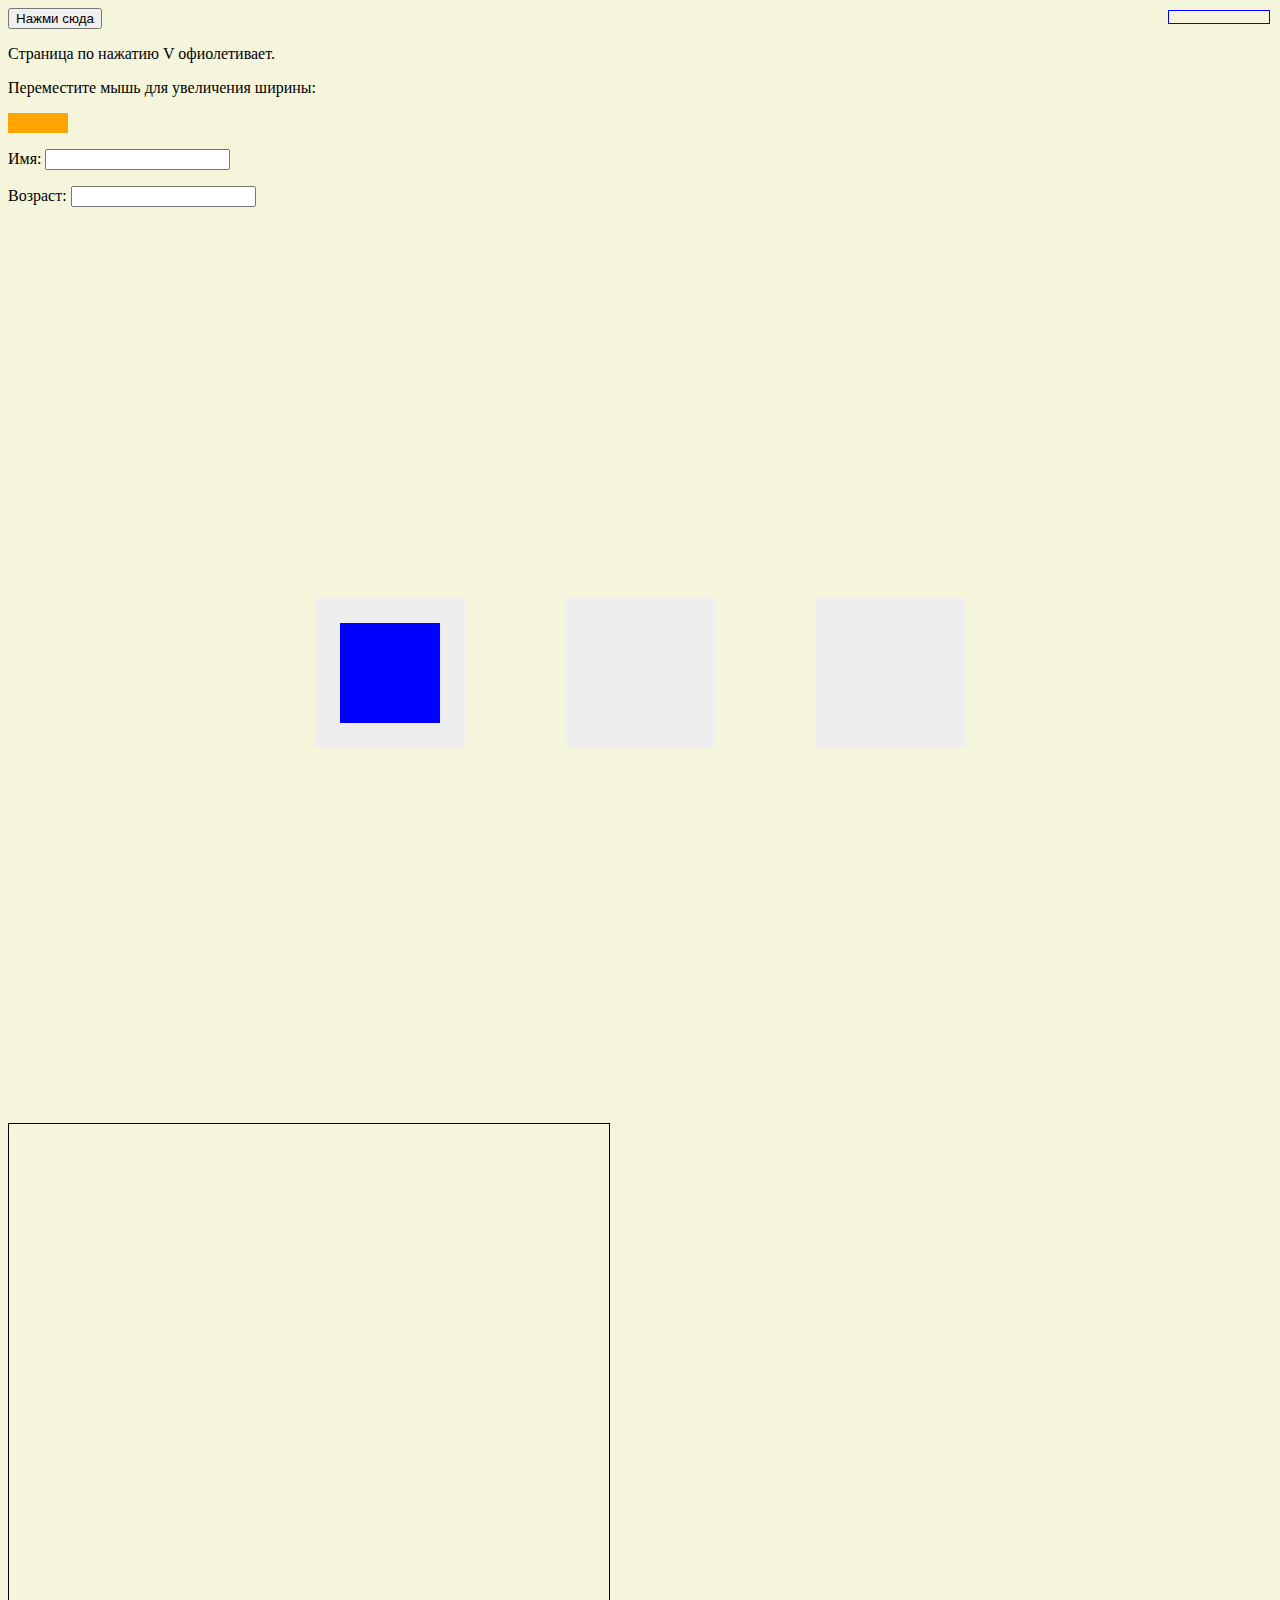
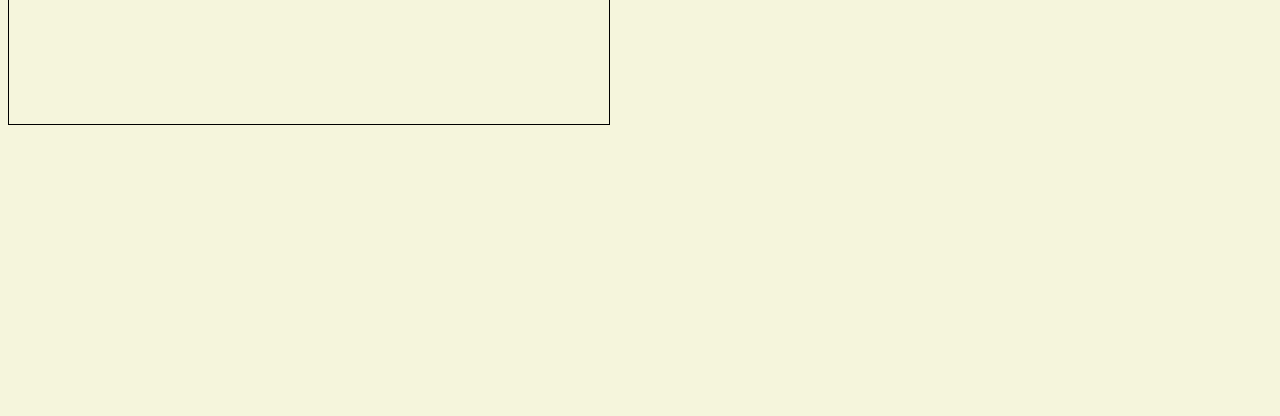
<file: 17/index.html>
<!doctype html>

<html lang="ru">

<head>
  <meta charset="utf-8">
</head>

<body>
    <button>Нажми сюда</button>

    <script>
      var button = document.querySelector("button");
      button.addEventListener("mousedown", function(event) {
        if (event.which == 1)
          alert("Левая");
        else if (event.which == 2)
          alert("Средняя");
        else if (event.which == 3)
          alert("Правая");
      });
    </script>

    <p>Страница по нажатию V офиолетивает.</p>
    <script>
        addEventListener("keydown", function(event) {
        if (event.keyCode == 86)
            document.body.style.background = "violet";
        });
        addEventListener("keyup", function(event) {
        if (event.keyCode == 86)
            document.body.style.background = "";
        });
    </script>

    <style>
        body {
        height: 200px;
        background: beige;
        }
        .dot {
        height: 8px; width: 8px;
        border-radius: 4px; /* скруглённые углы */
        background: blue;
        position: absolute;
        }
    </style>

    <script>
        addEventListener("click", function(event) {
        var dot = document.createElement("div");
        dot.className = "dot";
        dot.style.left = (event.pageX - 4) + "px";
        dot.style.top = (event.pageY - 4) + "px";
        document.body.appendChild(dot);
        });
    </script>

    <p>Переместите мышь для увеличения ширины:</p>
    <div style="background: orange; width: 60px; height: 20px"></div>

    <script>
        var lastX; // Последняя позиция мыши
        var rect = document.querySelector("div");
        rect.addEventListener("mousedown", function(event) {
        if (event.which == 1) {
            lastX = event.pageX;
            addEventListener("mousemove", moved);
            event.preventDefault(); // Запретим выделение
        }
        });

        function moved(event) {
            if (event.which != 1) {
                removeEventListener("mousemove", moved);
            } else {
                var dist = event.pageX - lastX;
                var newWidth = Math.max(10, rect.offsetWidth + dist);
                rect.style.width = newWidth + "px";
                lastX = event.pageX;
            }
        }
    </script>

    <style>
        .progress {
            border: 1px solid blue;
            width: 100px;
            position: fixed;
            top: 10px; right: 10px;
        }
        .progress > div {
            height: 12px;
            background: blue;
            width: 0%;
        }
        body {
            height: 2000px;
        }
    </style>

    <div class="progress"><div></div></div>

    <script>
        var bar = document.querySelector(".progress div");
        addEventListener("scroll", function() {
            var max = document.body.scrollHeight - innerHeight;
            var percent = (pageYOffset / max) * 100;
            bar.style.width = percent + "%";
        });
    </script>

    <p>Имя: <input type="text" data-help="Ваше полное имя"></p>
    <p>Возраст: <input type="text" data-help="Возраст в годах"></p>
    <p id="help"></p>

    <script>
        var help = document.querySelector("#help");
        var fields = document.querySelectorAll("input");
        for (var i = 0; i < fields.length; i++) {
            fields[i].addEventListener("focus", function(event) {
            var text = event.target.getAttribute("data-help");
            help.textContent = text;
        });
        fields[i].addEventListener("blur", function(event) {
        help.textContent = "";
        });
    }
    </script>

    <div class="container">
        <div class="box">
            <div class="item" draggable="true"></div>
        </div>
        <div class="box"></div>
        <div class="box"></div>
    </div>

    <style>
        .container {
            width: 100%;
            height: 100vh;
            display: flex;
            justify-content: center;
            align-items: center;
        }

        /* Стили для боксов */
        .box {
            width: 150px;
            height: 150px;
            background-color: #eee;
            margin-right: 100px;
            display: flex;
            justify-content: center;
            align-items: center;
        }

        .box:last-child {
            margin-right: 0;
        }

        /* Стили для перемещаемого элемента */
        .item {
            width: 100px;
            height: 100px;
            background-color: blue;
            cursor: pointer;
        }

        /* Меняем курсор при перетаскивании */
        .item:active {
            cursor: grabbing;
        }

        /* При перетаскивания - меняем цвет */
        .item--hold {
            background-color: blueviolet;
        }

        /* При наведении на бокс - желтая подсветка */
        .box--hovered {
            background-color: rgba(255, 255, 0, 0.2);
        }

        /* Перетаскивании - скрываем элемент */
        .item--hide {
            display: none;
        }
    </style>

    <script>
        const item = document.querySelector(".item");
        const boxes = Array.from(document.querySelectorAll(".box"));

        item.addEventListener("dragstart", dragstart);
        item.addEventListener("dragend", dragend);

        boxes.forEach((box) => {
            // Когда заходим элементом в бокс
            box.addEventListener("dragover", dragover);
            // Когда отпускаем элемент на нужном боксе
            box.addEventListener("drop", drop);
            // Когда достигаем бокс
            box.addEventListener("dragenter", dragenter);
            // Когда покидаем бокс
            box.addEventListener("dragleave", dragleave);
        });

        // Функция начала перетаскивания элемента
        function dragstart(e) {
            // Меняем цвет на фиолетовый
            e.target.classList.add("item--hold");
            // Удаляем элемент из бокса
            setTimeout(() => e.target.classList.add("item--hide"), 0);
        }

        function dragend(e) {
            // Меняем цвет на синий
            e.target.classList.remove("item--hold");
            // Возвращаем элемент обратно
            e.target.classList.remove("item--hide");
        }

        function dragover(e) {
            e.preventDefault();
        }

        function drop(e) {
            // Добавляем наш элемент в нужный бокс
            e.target.append(item);
            // Убираем желтую подсветку
            e.target.classList.remove("box--hovered");
        }

        function dragenter(e) {
            // Добавляем желтую подсветку
            e.target.classList.add("box--hovered");
        }

        function dragleave(e) {
            // Убираем желтую подсветку
            e.target.classList.remove("box--hovered");
        }
    </script>

    <canvas id="canvas" width="600" height="600" style="border:solid black 1px;">
        .
    </canvas>
    

    <script>

        function startup() {
            var el = document.getElementById("canvas");
            el.addEventListener("touchstart", handleStart, false);
            el.addEventListener("touchend", handleEnd, false);
            el.addEventListener("touchcancel", handleCancel, false);
            el.addEventListener("touchmove", handleMove, false);
        }

        var ongoingTouches = [];

        function handleStart(evt) {
            evt.preventDefault();
            console.log("touchstart.");
            var el = document.getElementById("canvas");
            var ctx = el.getContext("2d");
            var touches = evt.changedTouches;

            for (var i = 0; i < touches.length; i++) {
                console.log("touchstart:" + i + "...");
                ongoingTouches.push(copyTouch(touches[i]));
                var color = colorForTouch(touches[i]);
                ctx.beginPath();
                ctx.arc(touches[i].pageX, touches[i].pageY, 4, 0, 2 * Math.PI, false);  // a circle at the start
                ctx.fillStyle = color;
                ctx.fill();
                console.log("touchstart:" + i + ".");
            }
        }

        function handleMove(evt) {
            evt.preventDefault();
            var el = document.getElementById("canvas");
            var ctx = el.getContext("2d");
            var touches = evt.changedTouches;

            for (var i = 0; i < touches.length; i++) {
                var color = colorForTouch(touches[i]);
                var idx = ongoingTouchIndexById(touches[i].identifier);

                if (idx >= 0) {
                    console.log("continuing touch "+idx);
                    ctx.beginPath();
                    console.log("ctx.moveTo(" + ongoingTouches[idx].pageX + ", " + ongoingTouches[idx].pageY + ");");
                    ctx.moveTo(ongoingTouches[idx].pageX, ongoingTouches[idx].pageY);
                    console.log("ctx.lineTo(" + touches[i].pageX + ", " + touches[i].pageY + ");");
                    ctx.lineTo(touches[i].pageX, touches[i].pageY);
                    ctx.lineWidth = 4;
                    ctx.strokeStyle = color;
                    ctx.stroke();

                    ongoingTouches.splice(idx, 1, copyTouch(touches[i]));  // swap in the new touch record
                    console.log(".");
                } else {
                    console.log("can't figure out which touch to continue");
                }
            }
        }

    </script>

</body>

</html>
</file>
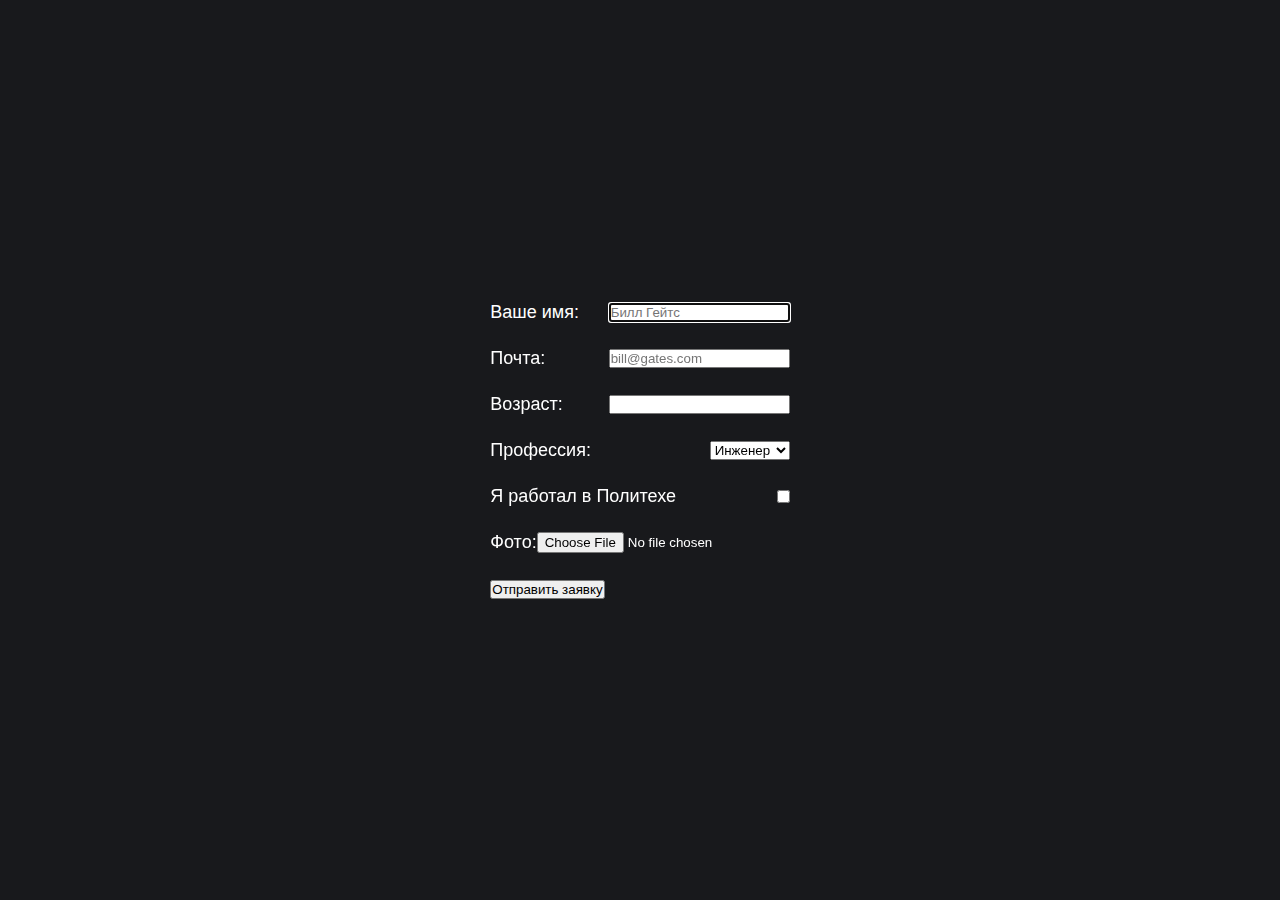
<file: 18/index.html>
<!doctype html>
 
<html lang="ru">

    <head>
        <meta charset="utf-8">
    </head>
 
    <body>
        <style>
            *, *::before, *::after {
              margin: 0;
              padding: 0;
              box-sizing: border-box;
            }
        
            body {
              min-height: 100vh;
              padding: 50px;
              display: flex;
              align-items: center;
              justify-content: center;
              background-color: #18191c;
              color: #FFFFFF;
              font-family: "Roboto", sans-serif;
              font-size: 18px;
            }
        
            label {
              display: flex;
              align-items: center;
              justify-content: space-between;
              margin-bottom: 25px;
            }
        
            .input-title {
              width: 205px;
              margin-right: 55px;
              font-size: 24px;
              font-weight: 500;
              line-height: 1;
            }
        
            .input, .button, .select, .checkbox-wrapper, .file-selector {
              width: 350px;
            }
        
            .input {
              border: 1px solid #ffffff;
              border-radius: 6px;
              padding: 10px 15px;
              background-color: transparent;
              color: #ffffff;
              font-family: inherit;
              font-size: inherit;
              font-weight: 300;
              -webkit-appearance: none;
              appearance: none;
            }
        
            .input:focus {
              border-color: #FFD829;
              outline: none;
            }
        
            .select {
              position: relative;
              border: 1px solid #ffffff;
              border-radius: 6px;
              padding: 10px 15px;
              background-color: #303236;
              color: #ffffff;
              font-family: inherit;
              font-size: inherit;
              font-weight: 300;
              cursor: pointer;
              -webkit-appearance: none;
              appearance: none;
            }
        
            .select:focus {
              outline: none;
              border: 1px solid #ff8630;
            }
        
            .select-wrapper {
              position: relative;
            }
        
            .select-wrapper::after {
              content: "";
              position: absolute;
              top: calc(50% - 4px);
              right: 15px;
              width: 14px;
              height: 8px;
              background-image: url("images/arrow-down.svg");
              background-repeat: no-repeat;
              background-position: center;
              background-size: 100%;
            }
        
            option {
              font-weight: inherit;
              font-family: inherit;
              font-size: inherit;
            }
        
            .checkbox-wrapper {
              position: relative;
            }
        
            .checkbox {
              width: 24px;
              height: 24px;
              opacity: 0;
              margin-right: 15px;
            }
        
            .checkbox + .checkbox-title::before {
              content: '';
              position: absolute;
              width: 24px;
              height: 24px;
              border: 1px solid #FFFFFF;
              left: 0;
              top: calc(50% - 12px);
              border-radius: 6px;
              cursor: pointer;
            }
        
            .checkbox:checked + .checkbox-title::after {
              content: '';
              position: absolute;
              width: 14px;
              height: 14px;
              background-color: #FFD829;
              border-radius: 3px;
              left: 5px;
              top: calc(50% - 7px);
              cursor: pointer;
            }
        
            .file-selector {
              font-weight: 300;
              font-family: inherit;
              font-size: inherit;
              cursor: pointer;
            }
        
            .button {
              display: block;
              min-width: 210px;
              border: 2px solid transparent;
              border-radius: 6px;
              margin-left: auto;
              padding: 9px 15px;
              color: #000000;
              font-size: 18px;
              font-weight: 300;
              font-family: inherit;
              transition: background-color 0.2s linear;
            }
        
            .button:hover {
              background-color: #FFFFFF;
              cursor: pointer;
              transition: background-color 0.2s linear;
            }
        
            .button:focus-visible {
              border: 2px solid #ffffff;
              outline: none;
            }
        
            .button:focus {
              border: 2px solid #ffffff;
              outline: none;
            }
        
            .button-yellow {
              background-color: #FFD829;
            }
        
            .button:disabled {
              opacity: 0.5;
              cursor: not-allowed;
            }
        
            .hidden {
              display:none;
            }
        </style>        
        <form name='forma' id="forma">
            <label>
                Ваше имя:
                <input type="text" name="name" id="name" placeholder="Билл Гейтс" required autofocus>
            </label>

            <label>
                Почта:
                <input type="email" name="email" id="email" placeholder="bill@gates.com" required>
            </label>

            <label>
                Возраст:
                <input type="number" name="age" required>
            </label>

            <label>
                Профессия:
                <select name="specialization" required>
                    <option value="engineer" selected>Инженер</option>
                    <option value="scientist">Учёный</option>
                    <option value="psychologist">Психолог</option>
                    <option value="other">Другая</option>
                </select>
            </label>

            <label>
                Я работал в Политехе
                <input type="checkbox" name="nasa-experience" value="1">
            </label>

            <label>
                Фото:
                <input type="file" accept="image/jpeg" name="photo" required>
            </label>

            <button type="submit">Отправить заявку</button>
        </form>
        
        <script>

            function handleFormSubmit(event) {
                event.preventDefault()
                serializeForm(applicantForm)
            }

            const applicantForm = document.getElementById('forma')
            applicantForm.addEventListener('submit', handleFormSubmit)

            function serializeForm(formNode) {
                const { elements } = formNode

                const data = new FormData()

                Array.from(elements)
                .filter((item) => !!item.name)
                .forEach((element) => {
                    const { name, type } = element
                    const value = type === 'checkbox' ? element.checked : element.value

                    data.append(name, value)
                })

                alert(Array.from(data.entries()));
            }

        </script>

    </body>
</html>
</file>
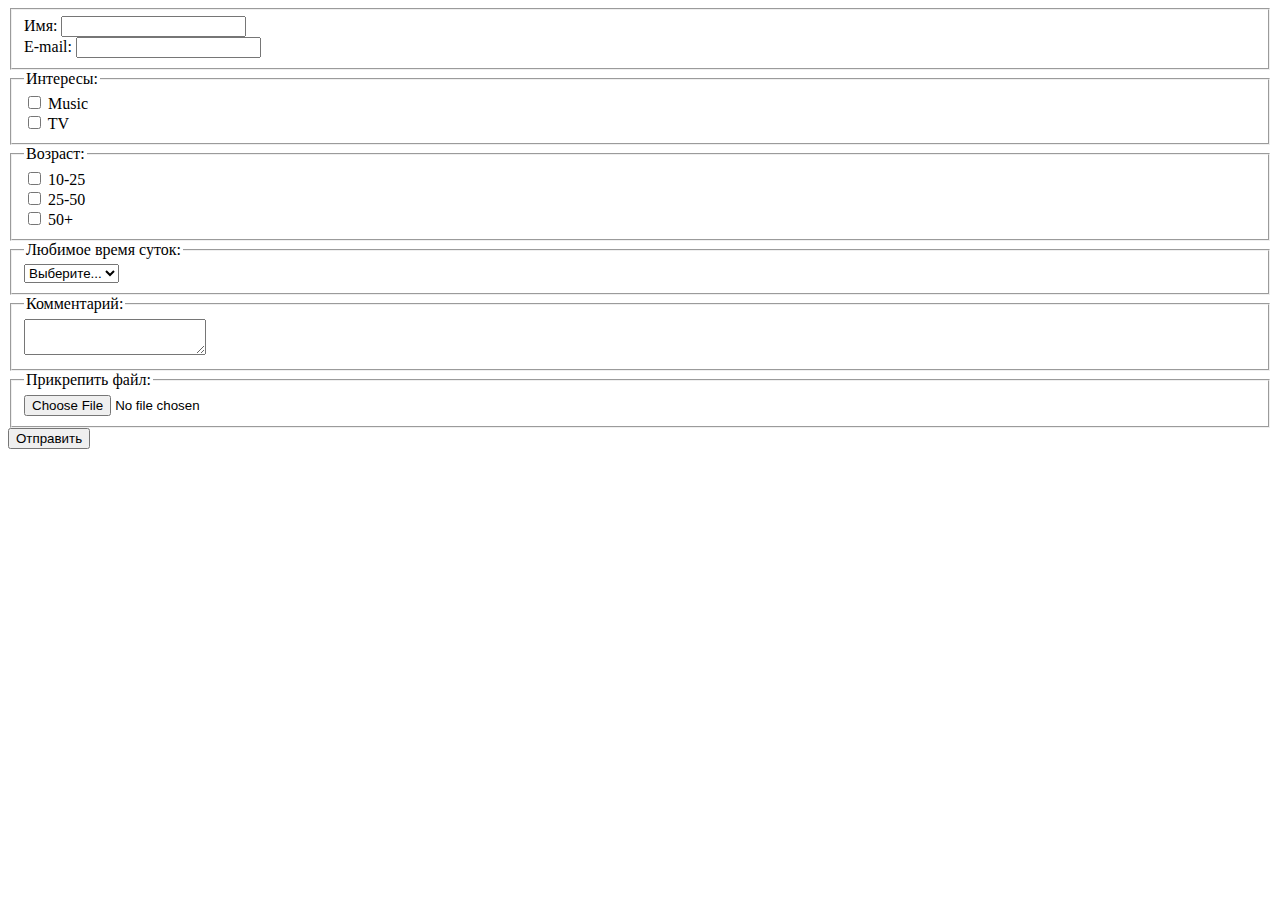
<file: 19/index.html>
<!doctype html>

<html lang="ru">

<head>
    <meta charset="utf-8">
    <script>
        function checkForm(form) {
            // Заранее объявим необходимые переменные
            var el, // Сам элемент
                elName, // Имя элемента формы
                value, // Значение
                type; // Атрибут type для input-ов
            var errorList = []; // Массив списка ошибок, по дефолту пустой
            var errorText = {   // Хэш с текстом ошибок (ключ - ID ошибки)
                1: "Не заполнено поле Имя",
                2: "Не заполнено поле E-mail",
                3: "Не прикреплен файл",
                4: "Не оставлен комментарий",
                5: "Не выбрано любимое время суток"
            }
            // Получаем семейство всех элементов формы проходимся по ним в цикле
            for (var i = 0; i < form.elements.length; i++) {
                el = form.elements[i];
                elName = el.nodeName.toLowerCase();
                value = el.value;
                if (elName == "input") { // INPUT
                    // Определяем тип input-а
                    type = el.type.toLowerCase();
                    // Разбираем все инпуты по типам и обрабатываем содержимое
                    switch (type) {
                        case "text":
                            if (el.name == "name" && value == "") errorList.push(1);
                            if (el.name == "email" && value == "") errorList.push(2);
                            break;
                        case "file":
                            if (value == "") errorList.push(3);
                            break;
                        case "checkbox":
                            // Ничего не делаем, хотя можем
                            break;
                        case "radio":
                            // Ничего не делаем, хотя можем
                            break;
                        default:
                            // Сюда попадают input-ы, которые не требуют обработки type = hidden, submit, button, image
                            break;
                    }
                } else if (elName == "textarea") { // TEXTAREA
                    if (value == "") errorList.push(4);
                } else if (elName == "select") { // SELECT
                    if (value == 0) errorList.push(5);
                } else {
                    // Обнаружен неизвестный элемент ;)
                }

            }
            // Финальная стадия Если массив ошибок пуст - возвращаем true
            if (!errorList.length) return true;
            // Если есть ошибки - формируем сообщение, выовдим alert и возвращаем false
            var errorMsg = "При заполнении формы допущены следующие ошибки:\n\n";
            for (i = 0; i < errorList.length; i++) {
                errorMsg += errorText[errorList[i]] + "\n";
            }
            alert(errorMsg);
            return false;
        }
    </script>
</head>

<body>
    <form onsubmit="return checkForm(this);">
        <input type="hidden" />
        <fieldset>
            Имя: <input type="text" name="name" /><br />
            E-mail: <input type="text" name="email" /><br />
        </fieldset>
        <fieldset>
            <legend>Интересы:</legend>
            <input type="checkbox" name="inter[]" value="music" /> Music<br />
            <input type="checkbox" name="inter[]" value="TV" /> TV<br />
        </fieldset>
        <fieldset>
            <legend>Возраст:</legend>
            <input type="checkbox" name="age" id="age1" value="10-25" /> <label for="age1">10-25</label><br />
            <input type="checkbox" name="age" id="age2" value="25-50" /> <label for="age2">25-50</label><br />
            <input type="checkbox" name="age" id="age3" value="50+" /> <label for="age3">50+</label><br />

        </fieldset>
        <fieldset>
            <legend>Любимое время суток:</legend>
            <select>
                <option value="0" selected="1">Выберите...</option>
                <option value="1">Утро</option>
                <option value="2">День</option>
                <option value="3">Вечер</option>
                <option value="4">Ночь</option>
            </select><br />
        </fieldset>
        <fieldset>
            <legend>Комментарий:</legend>
            <textarea></textarea><br />
        </fieldset>
        <fieldset>
            <legend>Прикрепить файл:</legend>
            <input type="file" name="name" /><br />
        </fieldset>
        <input type="submit" value="Отправить" />
    </form>
</body>

</html>
</file>
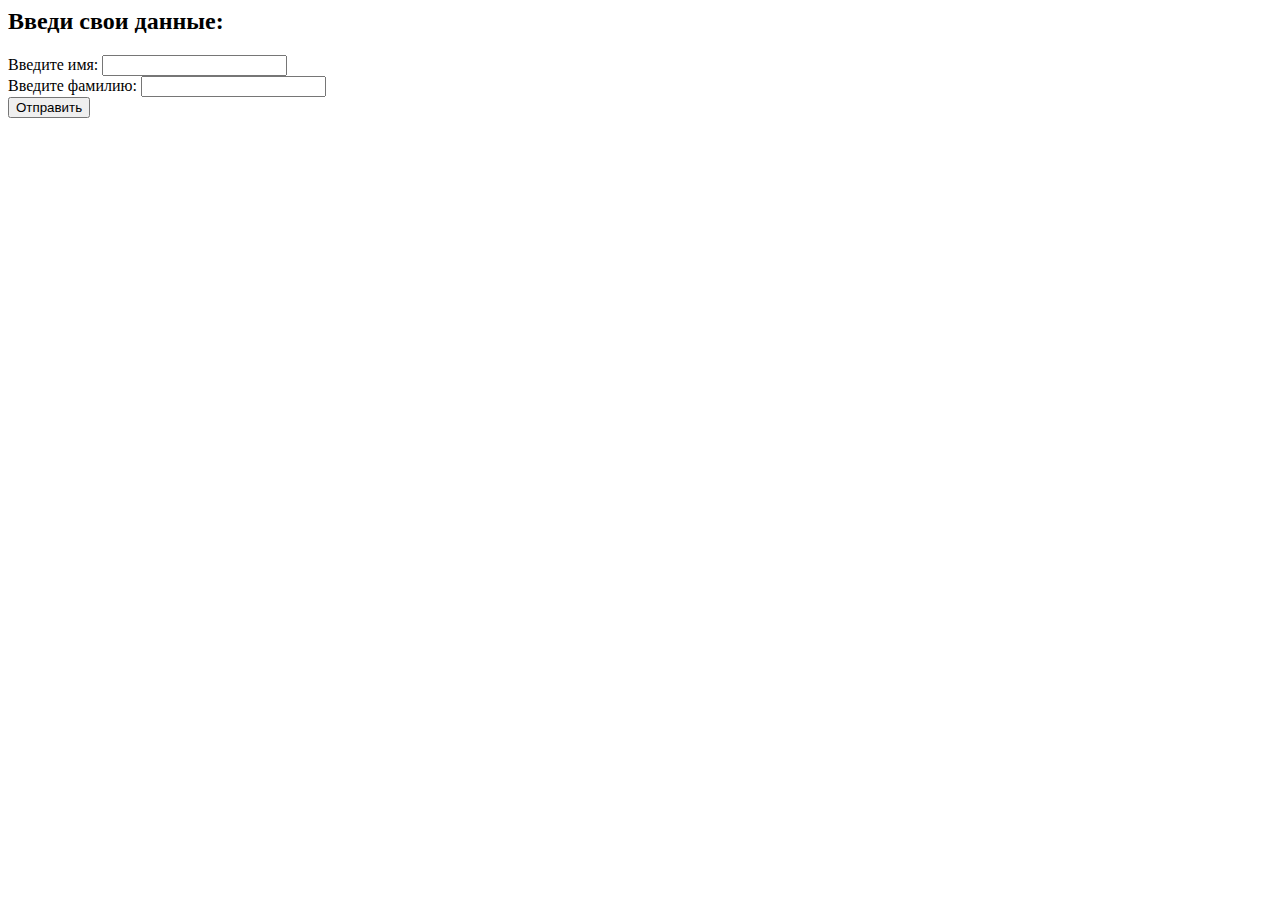
<file: 21-23/index.html>
﻿<html lang="ru">
<head>
    <title>METANIT.COM</title>
    <meta name="viewport" content="width=device-width, initial-scale=1.0">
    <meta charset="utf-8" />
</head>
<body>
    <h2>Введи свои данные:</h2>
    <form action="display.php" method="POST">
        <label>Введите имя: <input type="text" name="firstname" /></label><br>
        <label>Введите фамилию: <input type="text" name="lastname" /></label><br>
        <input type="submit" value="Отправить">
    </form>
</body>
</html>
</file>
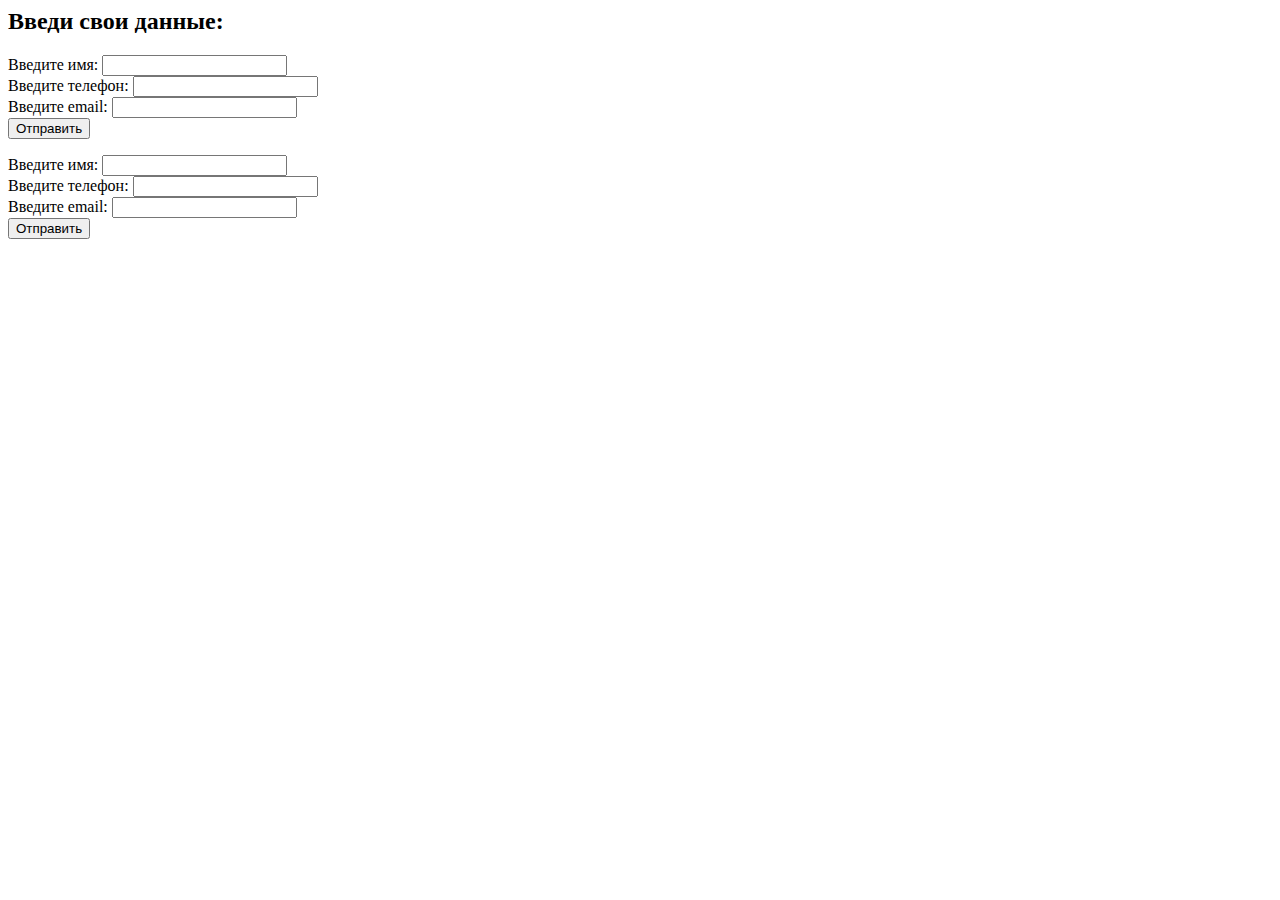
<file: lr24-26/index.html>
﻿<html lang="ru">
<head>
    <title>работа</title>
    <meta name="viewport" content="width=device-width, initial-scale=1.0">
    <meta charset="utf-8" />
</head>
<body>
    <h2>Введи свои данные:</h2>
    <form action="display.php" method="POST">
        <label>Введите имя: <input type="text" name="name" /></label><br>
        <label>Введите телефон: <input type="text" name="phone" /></label><br>
        <label>Введите email: <input type="email" name="email" /></label><br>
        <input type="submit" value="Отправить">
    </form>
    <form action="1.php" method="get">
        <label>Введите имя: <input type="text" name="name" /></label><br>
        <label>Введите телефон: <input type="text" name="phone" /></label><br>
        <label>Введите email: <input type="email" name="email" /></label><br>
        <input type="submit" value="Отправить">
    </form>
</body>
</html>
</file>
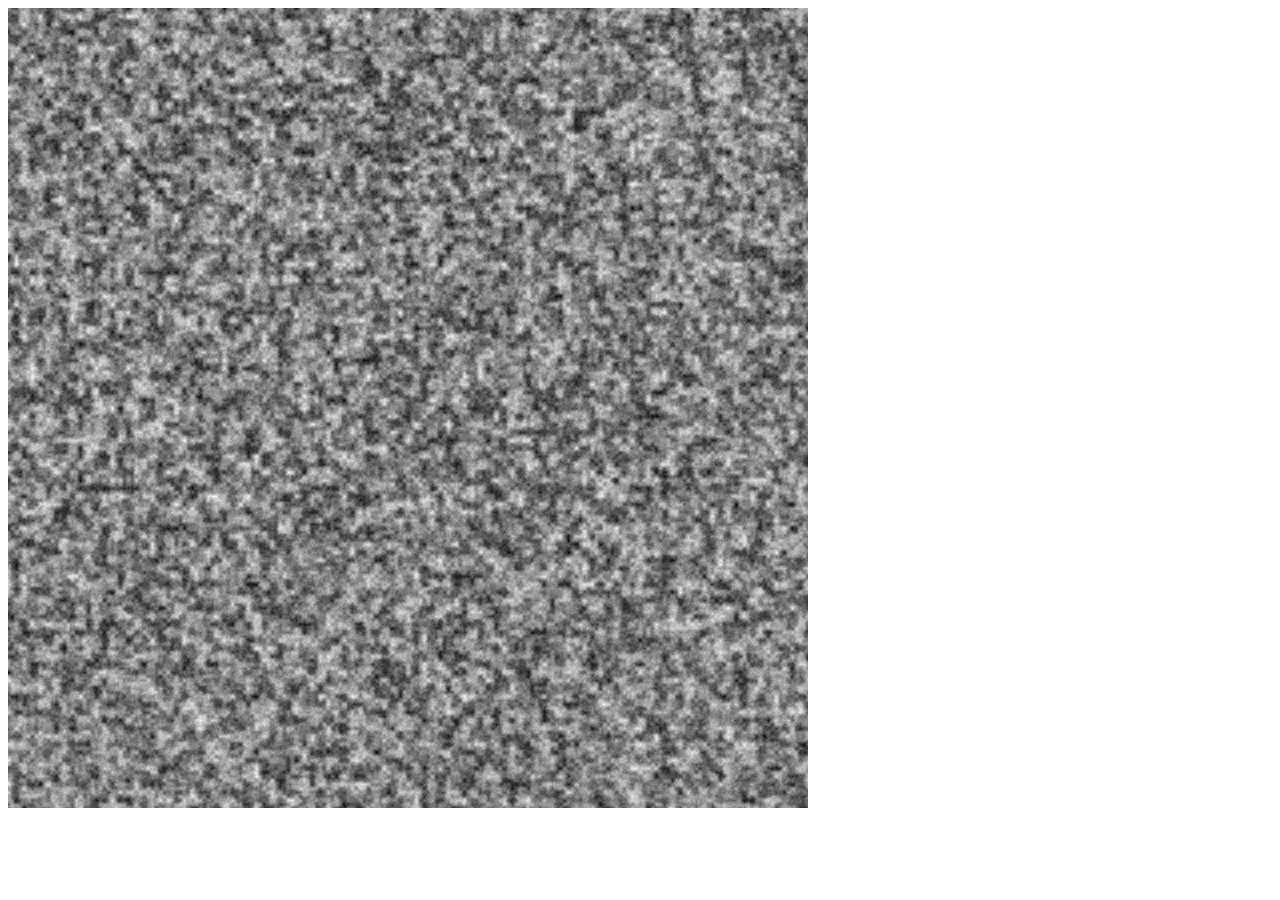
<file: 15-16/noise.html>
<!DOCTYPE html>
<html>
<head>
	<title>Noise Test</title>
</head>
<body>
	<canvas id="canvas" width="800" height="800"></canvas>
	<script type="module">
		import dom from "./src/utils/dom.js";
		import Perlin from "./src/utils/perlin.js";
		
		let canvas = dom.id("canvas");
		let w = canvas.width;
		let h = canvas.height;
		let ctx = canvas.getContext("2d");
		let imageData = ctx.getImageData(0, 0, w, h);
		let data = imageData.data;
		let perlin = new Perlin();
		
		for(let y=0, i=0; y<h; y++) {
			for(let x=0; x<w; x++) {
				//let f = noise2d(x, y, 0);
				let f = perlin.sample([x, y])
				let s = f * 255;
				data[i++] = s;
				data[i++] = s;
				data[i++] = s;
				data[i++] = 255;
			}
		}
		
		ctx.putImageData(imageData, 0, 0);
	</script>
</body>
</html>
</file>
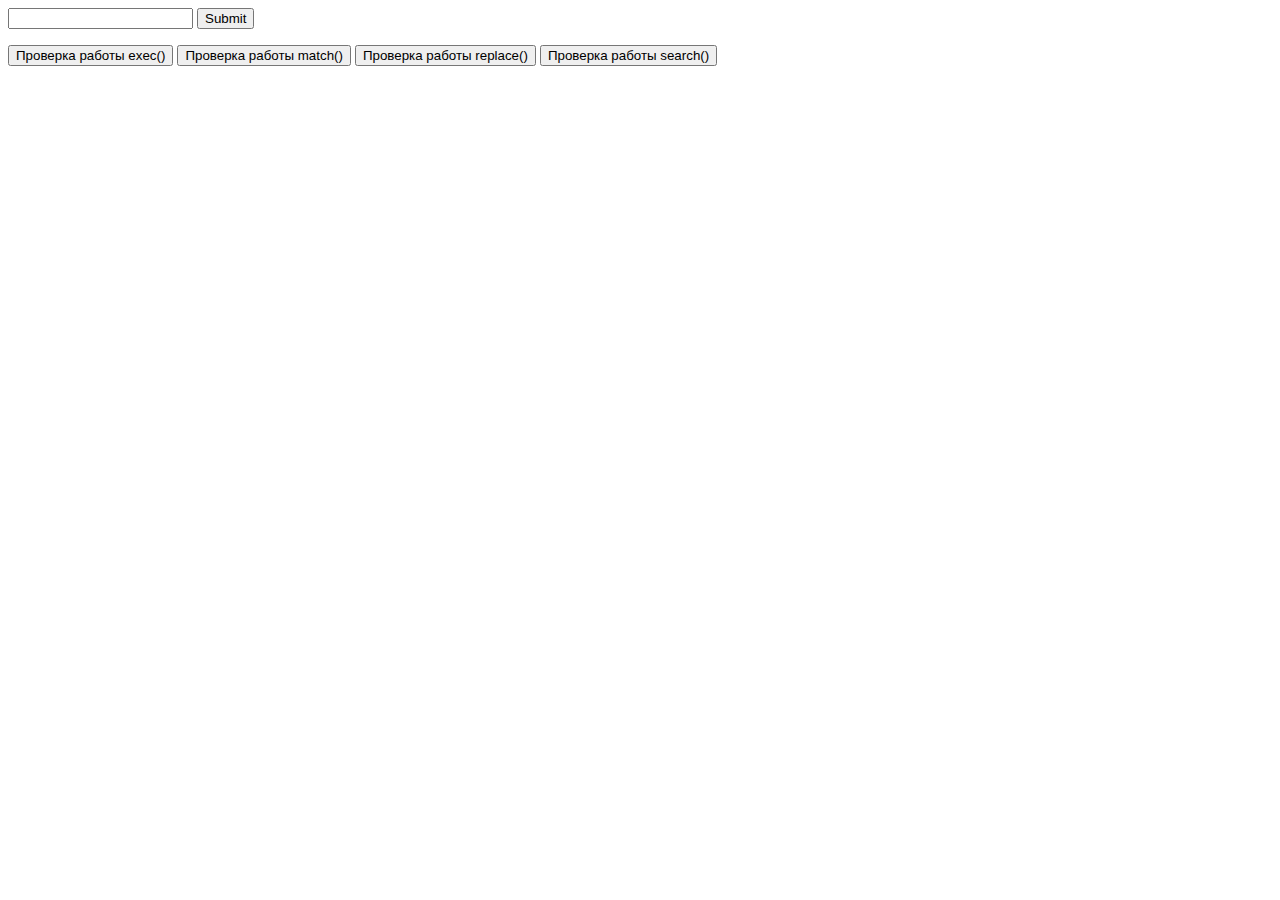
<file: 19/regul.html>
<html>

<head>
    <script>
        function validate(form_id, email) {
            var reg = /^([A-Za-z0-9_\-\.])+\@([A-Za-z0-9_\-\.])+\.([A-Za-z]{2,4})$/;
            var address = document.forms[form_id].elements[email].value;
            if (reg.test(address) == false) {
                alert("Введите корректный e-mail");
                return false;
            }
        }

        function execf(){ //ищет совпадение символов
            var myRe = /аб*/g;
            var str = 'аббвгдеабж';
            var myArray;
            while ((myArray = myRe.exec(str)) !== null) {
                var msg = 'Найдено ' + myArray[0] + '. ';
                msg += 'Следующее сопоставление начнётся с позиции ' + myRe.lastIndex;
                alert(msg);
            }
        }

        function matchf(){ //ищет все цифры и вырезает
            const re = /[0-9]+/g;
            const str = "2016-01-02";
            const result = re[Symbol.match](str);
            alert(result);
        }

        function replacef(){ //меняет символ на точку
            const re = /-/g;
            const str = "2016-01-01";
            const newstr = re[Symbol.replace](str, ".");
            alert(newstr);
        }

        function searchf(){ //когда найдёт символ то возвращает его позицию
            const re = /-/g;
            const str = "2016-01-01";
            const result = re[Symbol.search](str);
            alert(result);
        }
    </script>
</head>

<body>
    <form id="form_id" method="post" action="" onsubmit="return validate('form_id','email');">
        <input type="text" id="email" name="email" />
        <input type="submit" value="Submit" />
    </form>
    <button onclick="execf()">Проверка работы exec()</button>
    <button onclick="matchf()">Проверка работы match()</button>
    <button onclick="replacef()">Проверка работы replace()</button>
    <button onclick="searchf()">Проверка работы search()</button>
</body>

</html>
</file>
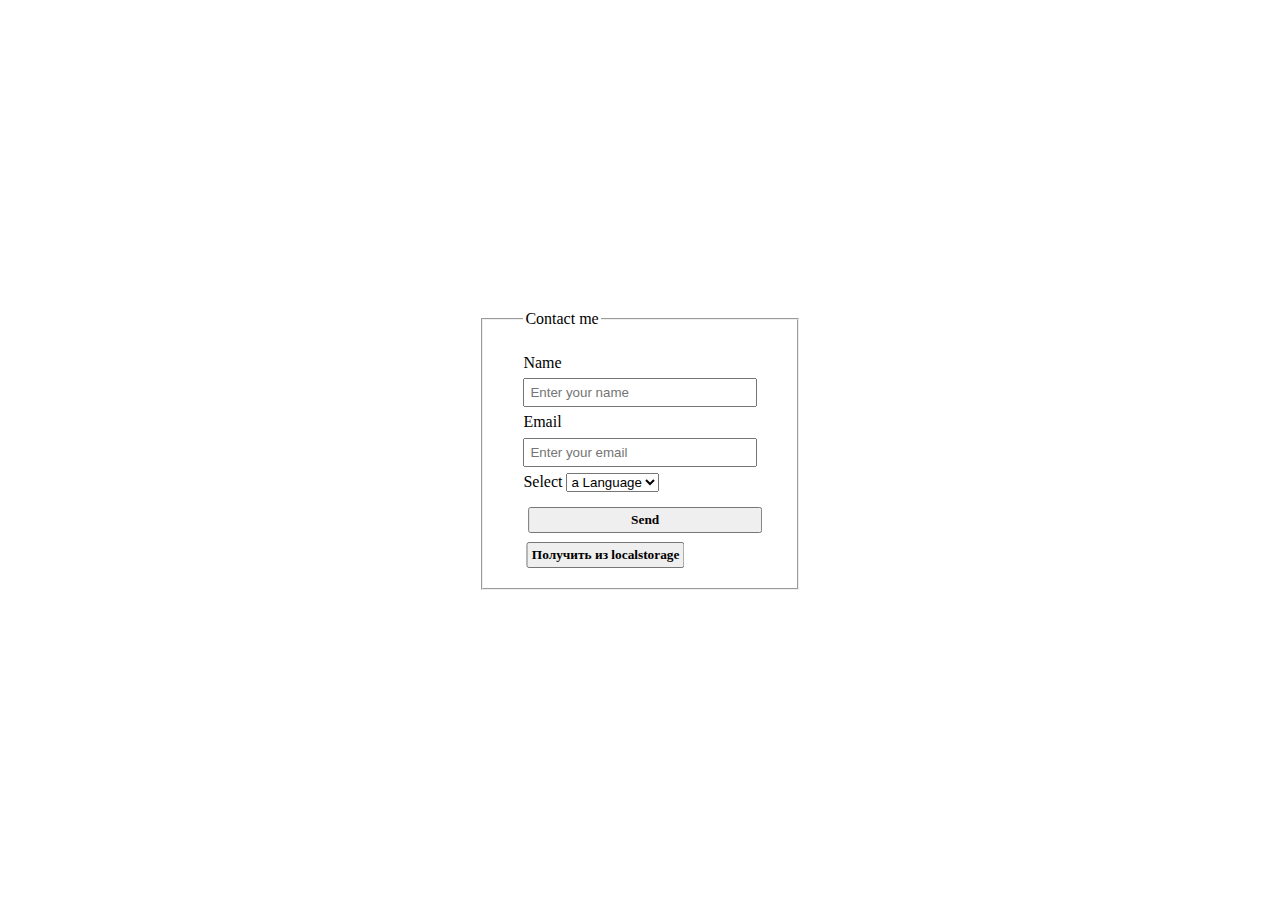
<file: 20/main.html>
<html>
    <head>
      <meta charset="UTF-8">
        <link rel="stylesheet" href="mian.css">
        <script src="main.js"></script>
    </head>
    <body>
        <form>
            <fieldset>
              <legend>Contact me</legend>
              <div class="form-control">
                <label for="name">Name</label>
                <input type="name" id="name" placeholder="Enter your name"/>
              </div>
      
              <div class="form-control">
                <label for="email">Email</label>
                <input
                  type="email"
                  id="email"
                  placeholder="Enter your email"
                />
              </div>

              <div class="form-control">
                <label for="select">Select</label>
                <select id="select">
                    <option value="HTML">a Language</option>
                    <option value="HTML">HTML</option>
                    <option value="CSS">CSS</option>
                    <option value="JavaScript">JavaScript</option>
                    <option value="React">React</option>
                </select>
              </div>

              <input type="submit" value="Send" class="submit-btn" onclick="send()"/>
              <button value="Receive" class="btn" onclick="receive()">Получить из localstorage</button>

            </fieldset>
      </form>
    </body>
</html>
</file>
<file: 20/mian.css>
body {
    display: flex;
    align-items: center;
    justify-content: center;
    height: 100vh;
    font-family: cursive;
  }

 input,
    textarea {
    width: 100%;
    padding: 5px;
    outline: none;
  }

  label {
    line-height: 1.9rem;
  }

  input[type="submit"], button {
   transform: translate(2.2%);
   padding: 3px;
   margin-top: 0.6rem;
   font-family: cursive;
   font-weight: bold;
  }

 fieldset {
   padding: 20px 40px;
 }
</file>
